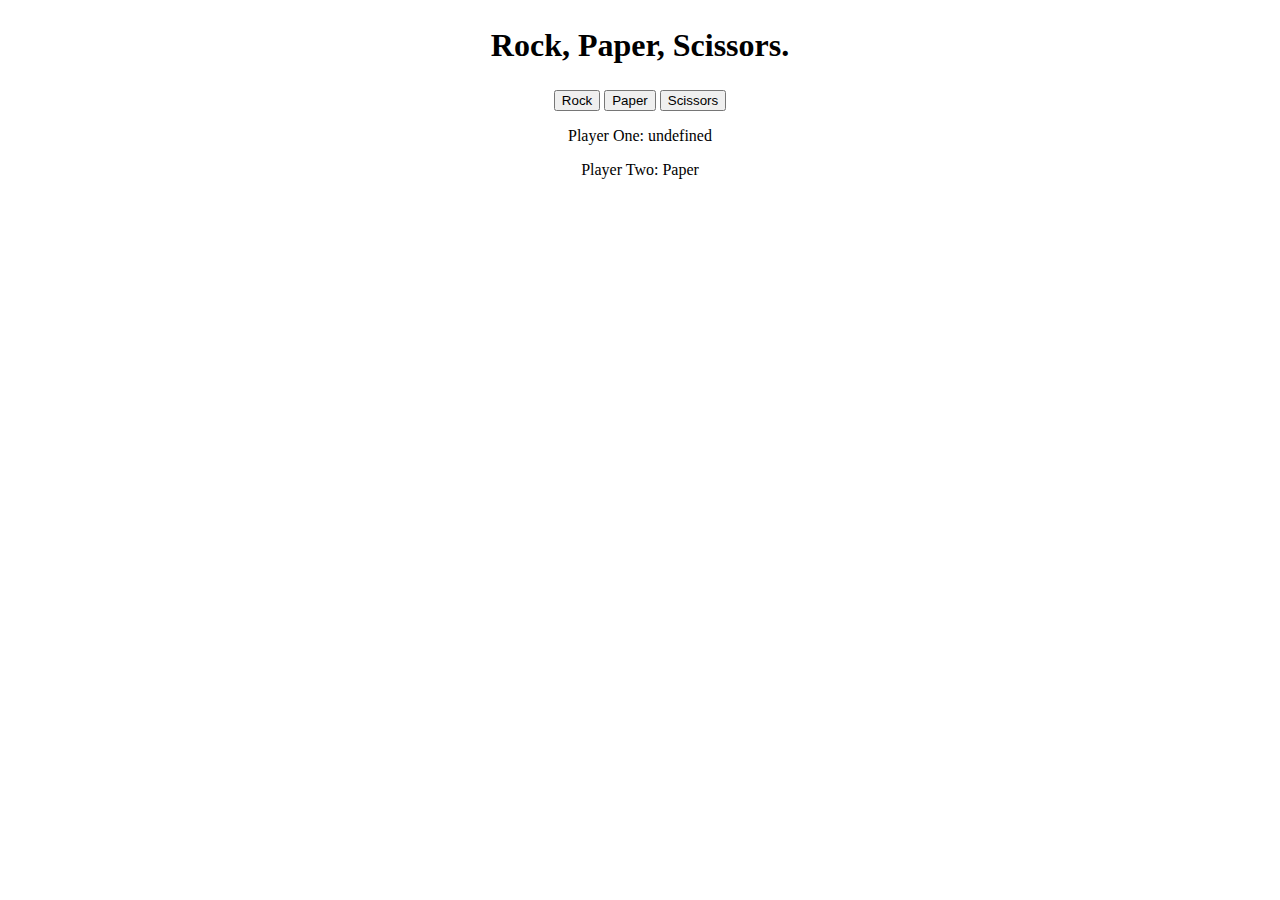
<file: RPS/index.html>
<!DOCTYPE html>
<html lang="en">
<head>
  <meta charset="UTF-8">
  <meta name="viewport" content="width=device-width, initial-scale=1.0">
  <meta http-equiv="X-UA-Compatible" content="ie=edge">
  <link rel="stylesheet" href="./main.css">
  <title>RPS Game</title>
</head>
<body>

  <h2>Rock, Paper, Scissors.</h2>

  <form>
    <button id="game" onclick="gameRules()">Rock</button>
    <button id="game" onclick="gameRules()">Paper</button>
    <button id="game" onclick="gameRules()">Scissors</button>
  </form>

  <p id="p1Result">Player One: </p>
  <p id="p2Result">Player Two: </p>
  <p id="gameResult"></p>
  <p id="winner"></p>
  <script src="./RPS.js"></script>
    
  
</body>
</html>
</file>
<file: RPS/main.css>
*{
  text-align: center;
}
h1 {
  font-size: 40px;
}
h2 {
  font-size: 32px;
}
.player {
  font-size: 20px;
}
.game {
  font-size: 24px;
}
</file>
